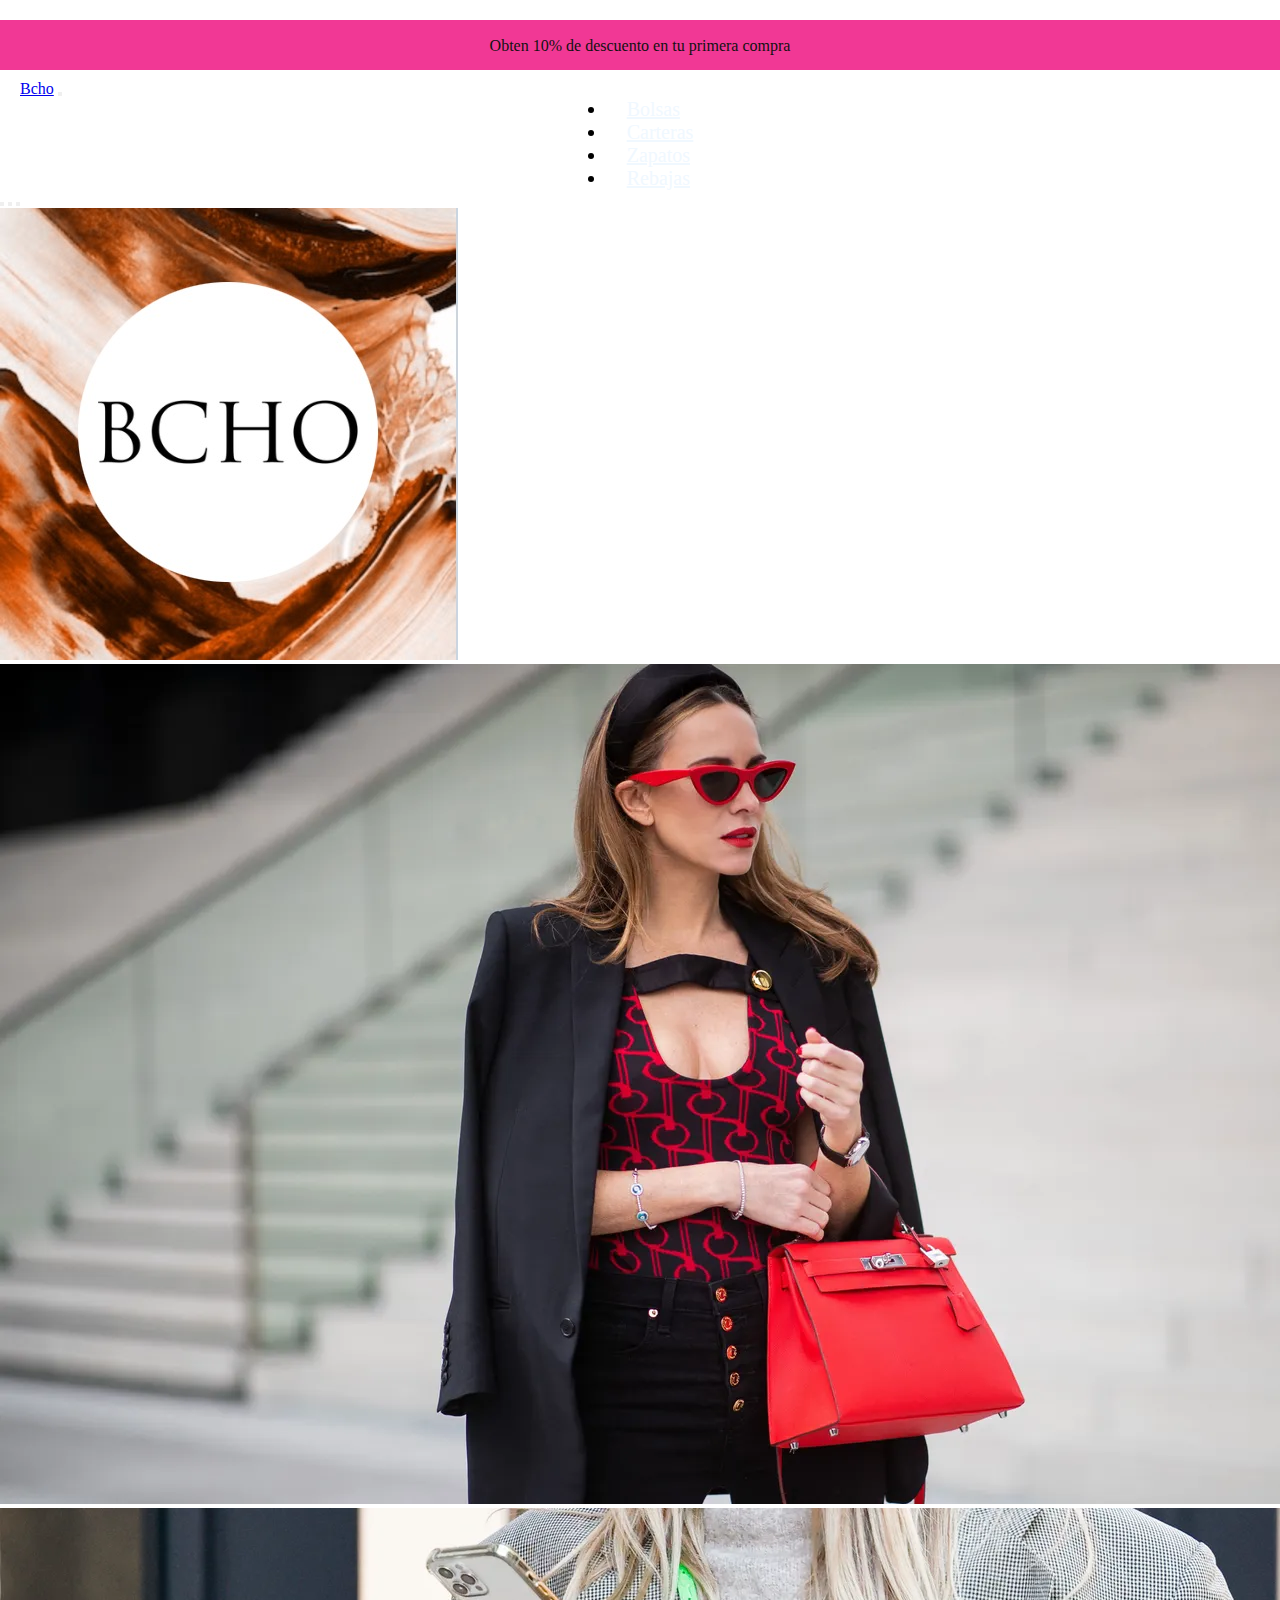
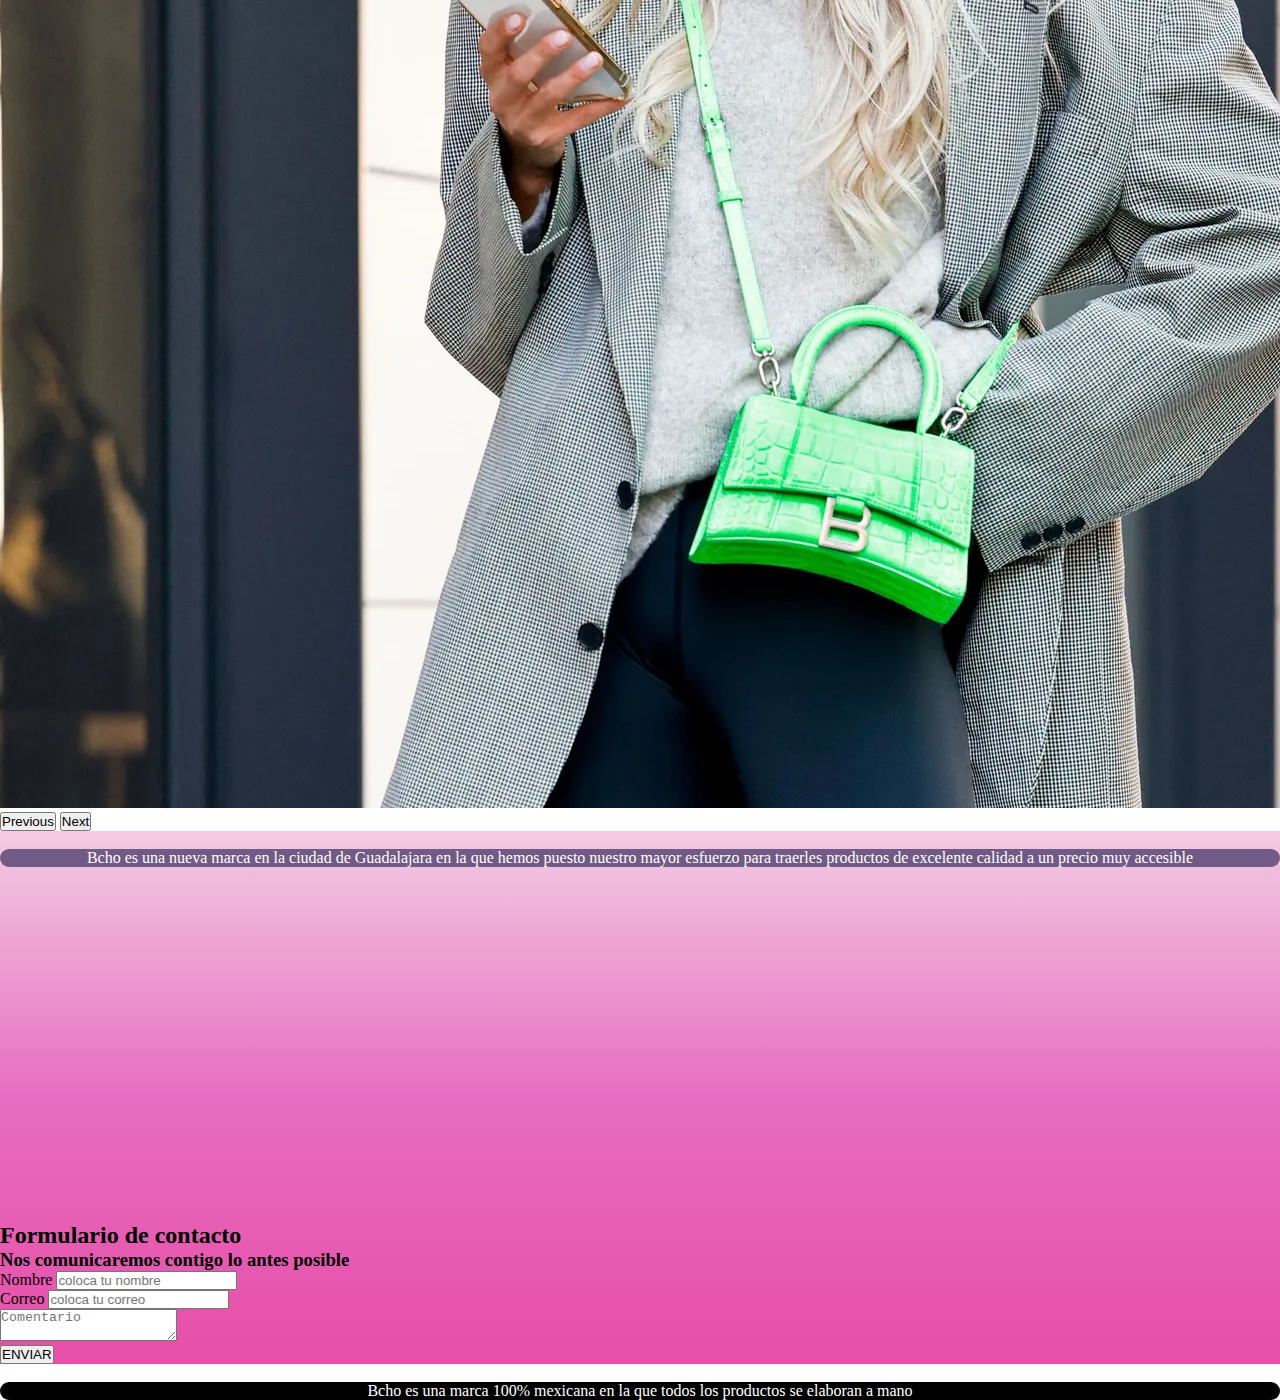
<file: index.html>
<!doctype html>
<html lang="en">

<head>
    <meta charset="utf-8">
    <meta http-equiv="X-UA-Compatible" content="IE=edge">
    <meta name="viewport" content="width=device-width, initial-scale=1">
    <title>Proyecto Final</title>
    <link rel="icon" href="./assets/img/Bcho.jpg">
    <link rel="stylesheet" href="assets/css/main.css" />
    <link href="https://cdn.jsdelivr.net/npm/bootstrap@5.3.0-alpha1/dist/css/bootstrap.min.css" rel="stylesheet"
        integrity="sha384-GLhlTQ8iRABdZLl6O3oVMWSktQOp6b7In1Zl3/Jr59b6EGGoI1aFkw7cmDA6j6gD" crossorigin="anonymous">
</head>


<body>

    <header id="navegador"> 
        
        <div class="promocional">
           <p2>Obten 10% de descuento en tu primera compra</p2>
        </div>
        <nav class="navbar navbar-expand-lg bg-danger-subtle">
            <div class="container-fluid">
                <a class="navbar-brand" href="index.html">Bcho</a>
                <button class="navbar-toggler" type="button" data-bs-toggle="collapse" data-bs-target="#navbarNav"
                    aria-controls="navbarNav" aria-expanded="false" aria-label="Toggle navigation">
                    <span class="navbar-toggler-icon"></span>
                </button>
                <div class="collapse navbar-collapse" id="navbarNav">
                    <ul class="navbar-nav">
                        <li class="nav-item">
                            <a class="nav-link link-primary" aria-current="page" href="bolsas.html">Bolsas</a>
                        </li>
                        <li class="nav-item">
                            <a class="nav-link link-primary" href="carteras.html">Carteras</a>
                        </li>
                        <li class="nav-item">
                            <a class="nav-link link-primary" href="zapatos.html">Zapatos</a>
                        </li>
                        <li class="nav-item">
                            <a class="nav-link link-primary" href="rebajas.html">Rebajas</a>
                        </li>
                    </ul>
                </div>
            </div>
        </nav>
    
    </header>

    <div id="carouselExampleIndicators" class="carousel slide">
        <div class="carousel-indicators">
            <button type="button" data-bs-target="#carouselExampleIndicators" data-bs-slide-to="0" class="active"
                aria-current="true" aria-label="Slide 1"></button>
            <button type="button" data-bs-target="#carouselExampleIndicators" data-bs-slide-to="1"
                aria-label="Slide 2"></button>
            <button type="button" data-bs-target="#carouselExampleIndicators" data-bs-slide-to="2"
                aria-label="Slide 3"></button>
        </div>
        <div class="carousel-inner">
            <div class="carousel-item active">
                <img src="assets/img/Bcho.jpg" class="d-block w-100 img-fluid" alt="...">
            </div>
            <div class="carousel-item">
                <img src="assets/img/imagen 2.webp" class="d-block w-100 img-fluid" alt="...">
            </div>
            <div class="carousel-item">
                <img src="assets/img/imagen 3.webp" class="d-block w-100 img-fluid" alt="...">
            </div>
        </div>
        <button class="carousel-control-prev" type="button" data-bs-target="#carouselExampleIndicators"
            data-bs-slide="prev">
            <span class="carousel-control-prev-icon" aria-hidden="true"></span>
            <span class="visually-hidden">Previous</span>
        </button>
        <button class="carousel-control-next" type="button" data-bs-target="#carouselExampleIndicators"
            data-bs-slide="next">
            <span class="carousel-control-next-icon" aria-hidden="true"></span>
            <span class="visually-hidden">Next</span>
        </button>
    </div>

    <section>

        <br>

        <p> Bcho es una nueva marca en la ciudad de Guadalajara en la que hemos puesto nuestro mayor esfuerzo para
            traerles
            productos de excelente calidad a un precio muy accesible
        </p>

        <br>

        <script src="https://cdn.jsdelivr.net/npm/bootstrap@5.3.0-alpha1/dist/js/bootstrap.bundle.min.js"
            integrity="sha384-w76AqPfDkMBDXo30jS1Sgez6pr3x5MlQ1ZAGC+nuZB+EYdgRZgiwxhTBTkF7CXvN"
            crossorigin="anonymous">
        </script>



        <iframe width="560" height="315" src="https://www.youtube.com/embed/-ULBRzDSrN0" title="YouTube video player"
            frameborder="0"
            allow="accelerometer; autoplay; clipboard-write; encrypted-media; gyroscope; picture-in-picture"
            allowfullscreen>
        </iframe>




        <br>
        <br>

        <h2>Formulario de contacto</h2>
        <h3>Nos comunicaremos contigo lo antes posible</h3>

        <form>
            <label>Nombre</label>
            <input type="text" placeholder="coloca tu nombre">
            <br>
            <label>Correo</label>
            <input type="email" placeholder="coloca tu correo">
            <br>
            <textarea placeholder="Comentario"></textarea>
            <br>
            <input type="submit" value="ENVIAR">

        </form>
    </section>

    <br>

    <footer>
        <p>Bcho es una marca 100% mexicana en la que todos los productos se elaboran a mano</p>
    </footer>
</body>

</html>
</file>
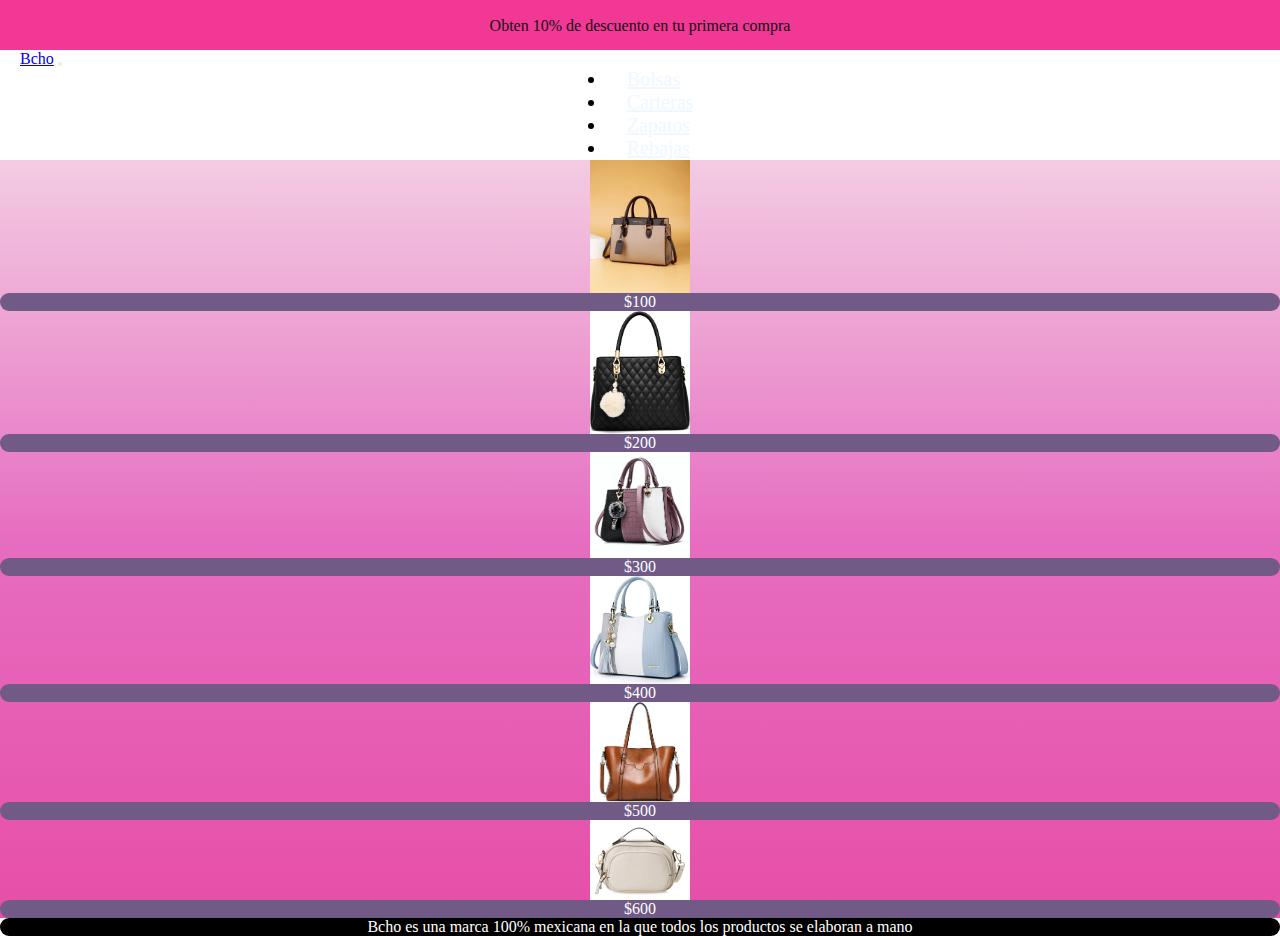
<file: bolsas.html>
<!doctype html>
<html lang="en">

<head>
    <meta charset="utf-8">
    <meta name="viewport" content="width=device-width, initial-scale=1">
    <title>Bolsas</title>
    <link rel="icon" href="./assets/img/Bcho.jpg">
    <link rel="stylesheet" href="assets/css/main.css" />
    <link href="https://cdn.jsdelivr.net/npm/bootstrap@5.3.0-alpha1/dist/css/bootstrap.min.css" rel="stylesheet"
        integrity="sha384-GLhlTQ8iRABdZLl6O3oVMWSktQOp6b7In1Zl3/Jr59b6EGGoI1aFkw7cmDA6j6gD" crossorigin="anonymous">
</head>

<body>

    <header>
        <div class="promocional">
            <p2>Obten 10% de descuento en tu primera compra</p2>
        </div>

        <nav class="navbar navbar-expand-lg bg-danger-subtle">
            <div class="container-fluid">
                <a class="navbar-brand" href="index.html">Bcho</a>
                <button class="navbar-toggler" type="button" data-bs-toggle="collapse" data-bs-target="#navbarNav"
                    aria-controls="navbarNav" aria-expanded="false" aria-label="Toggle navigation">
                    <span class="navbar-toggler-icon"></span>
                </button>
                <div class="collapse navbar-collapse" id="navbarNav">
                    <ul class="navbar-nav">
                        <li class="nav-item">
                            <a class="nav-link link-primary" aria-current="page" href="bolsas.html">Bolsas</a>
                        </li>
                        <li class="nav-item">
                            <a class="nav-link link-primary" href="carteras.html">Carteras</a>
                        </li>
                        <li class="nav-item">
                            <a class="nav-link link-primary" href="zapatos.html">Zapatos</a>
                        </li>
                        <li class="nav-item">
                            <a class="nav-link link-primary" href="rebajas.html">Rebajas</a>
                        </li>
                    </ul>
                </div>
            </div>
        </nav>



    </header>

    <section>
        <div id="bolsas" class="bolsas">
            <img src="assets/img/Bolsa 1.webp" width="100">
        </div>
        <p>$100</p>

        <div class="bolsas">
            <img src="assets/img/Bolsa 2.jpg" width="100">
        </div>
        <p>$200</p>

        <div class="bolsas">
            <img src="assets/img/Bolsa 3.jpg" width="100">
        </div>
        <p>$300</p>

        <div class="bolsas">
            <img src="assets/img/Bolsa 4.jpg" width="100">
        </div>
        <p>$400</p>

        <div class="bolsas">
            <img src="assets/img/Bolsa 5.jpg" width="100">
        </div>
        <p>$500</p>

        <div class="bolsas">
            <img src="assets/img/Bolsa 6.webp" width="100">
        </div>
        <p>$600</p>

        </div>

        </div>

    </section>

    <footer>
        <p>Bcho es una marca 100% mexicana en la que todos los productos se elaboran a mano</p>
    </footer>
</body>

</html>
</file>
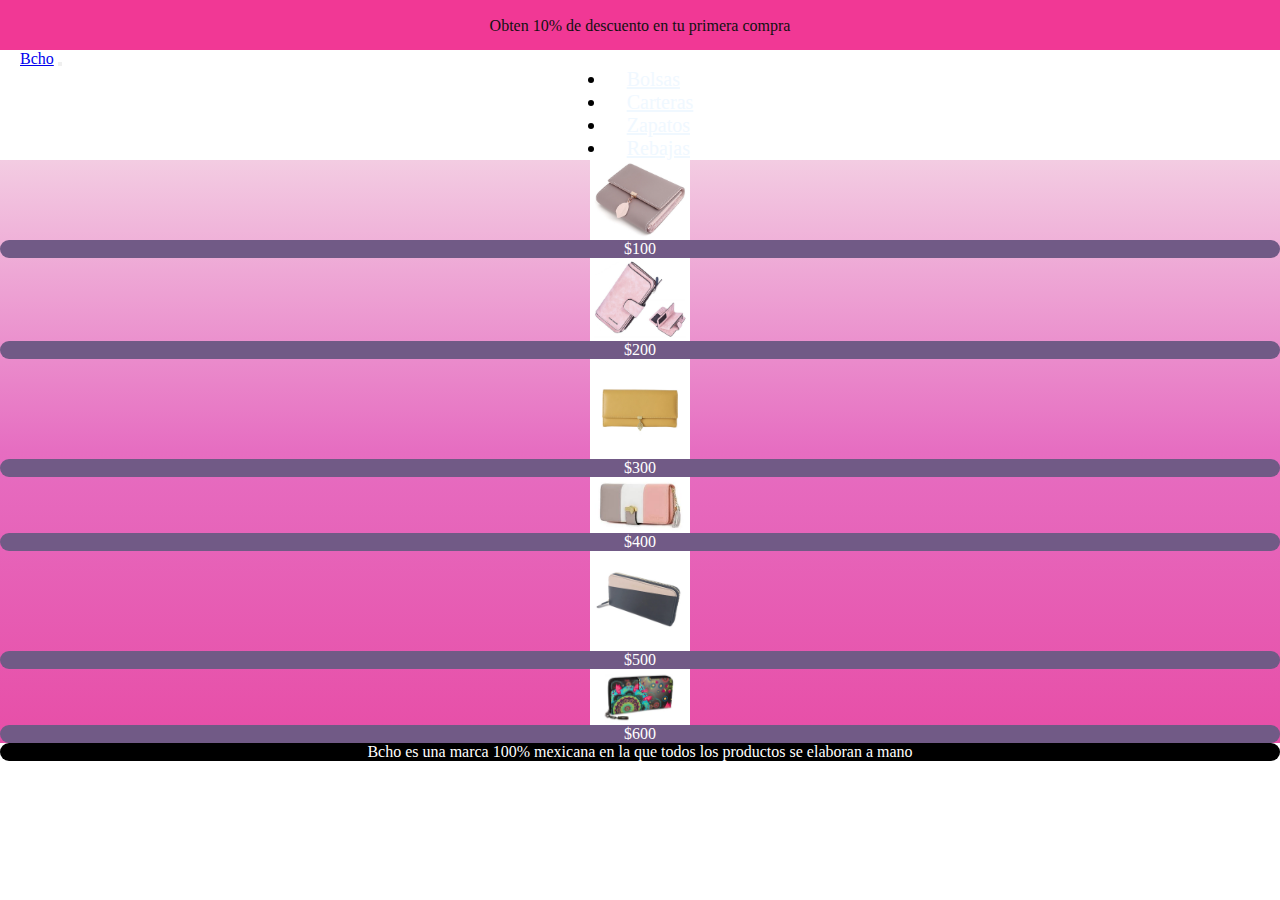
<file: carteras.html>
<!doctype html>
<html lang="en">

<head>
    <meta charset="utf-8">
    <meta name="viewport" content="width=device-width, initial-scale=1">
    <title>Carteras</title>
    <link rel="icon" href="./assets/img/Bcho.jpg">
    <link rel="stylesheet" href="assets/css/main.css" />
    <link href="https://cdn.jsdelivr.net/npm/bootstrap@5.3.0-alpha1/dist/css/bootstrap.min.css" rel="stylesheet"
        integrity="sha384-GLhlTQ8iRABdZLl6O3oVMWSktQOp6b7In1Zl3/Jr59b6EGGoI1aFkw7cmDA6j6gD" crossorigin="anonymous">
</head>

<body>

    <header>
        <div class="promocional">
            <p2>Obten 10% de descuento en tu primera compra</p2>
        </div>

        <nav class="navbar navbar-expand-lg bg-danger-subtle">
            <div class="container-fluid">
                <a class="navbar-brand" href="index.html">Bcho</a>
                <button class="navbar-toggler" type="button" data-bs-toggle="collapse" data-bs-target="#navbarNav"
                    aria-controls="navbarNav" aria-expanded="false" aria-label="Toggle navigation">
                    <span class="navbar-toggler-icon"></span>
                </button>
                <div class="collapse navbar-collapse" id="navbarNav">
                    <ul class="navbar-nav">
                        <li class="nav-item">
                            <a class="nav-link link-primary" aria-current="page" href="bolsas.html">Bolsas</a>
                        </li>
                        <li class="nav-item">
                            <a class="nav-link link-primary" href="carteras.html">Carteras</a>
                        </li>
                        <li class="nav-item">
                            <a class="nav-link link-primary" href="zapatos.html">Zapatos</a>
                        </li>
                        <li class="nav-item">
                            <a class="nav-link link-primary" href="rebajas.html">Rebajas</a>
                        </li>
                    </ul>
                </div>
            </div>
        </nav>
    </header>

    <section>
        <div id="carteras" class="carteras">
            <img src="assets/img/Cartera 1.jpg" width="100">
        </div>
        <p>$100</p>

        <div class="carteras">
            <img src="assets/img/Cartera 2.jpg" width="100">
        </div>
        <p>$200</p>

        <div class="carteras">
            <img src="assets/img/Cartera 3.webp" width="100">
        </div>
        <p>$300</p>

        <div class="carteras">
            <img src="assets/img/Cartera 4.jfif" width="100">
        </div>
        <p>$400</p>

        <div class="carteras">
            <img src="assets/img/Cartera.webp" width="100">
        </div>
        <p>$500</p>

        <div class="carteras">
            <img src="assets/img/Cartera 6.webp" width="100">
        </div>
        <p>$600</p>

        </div>

        </div>

    </section>


    <footer>
        <p>Bcho es una marca 100% mexicana en la que todos los productos se elaboran a mano</p>
    </footer>
</body>

</html>
</file>
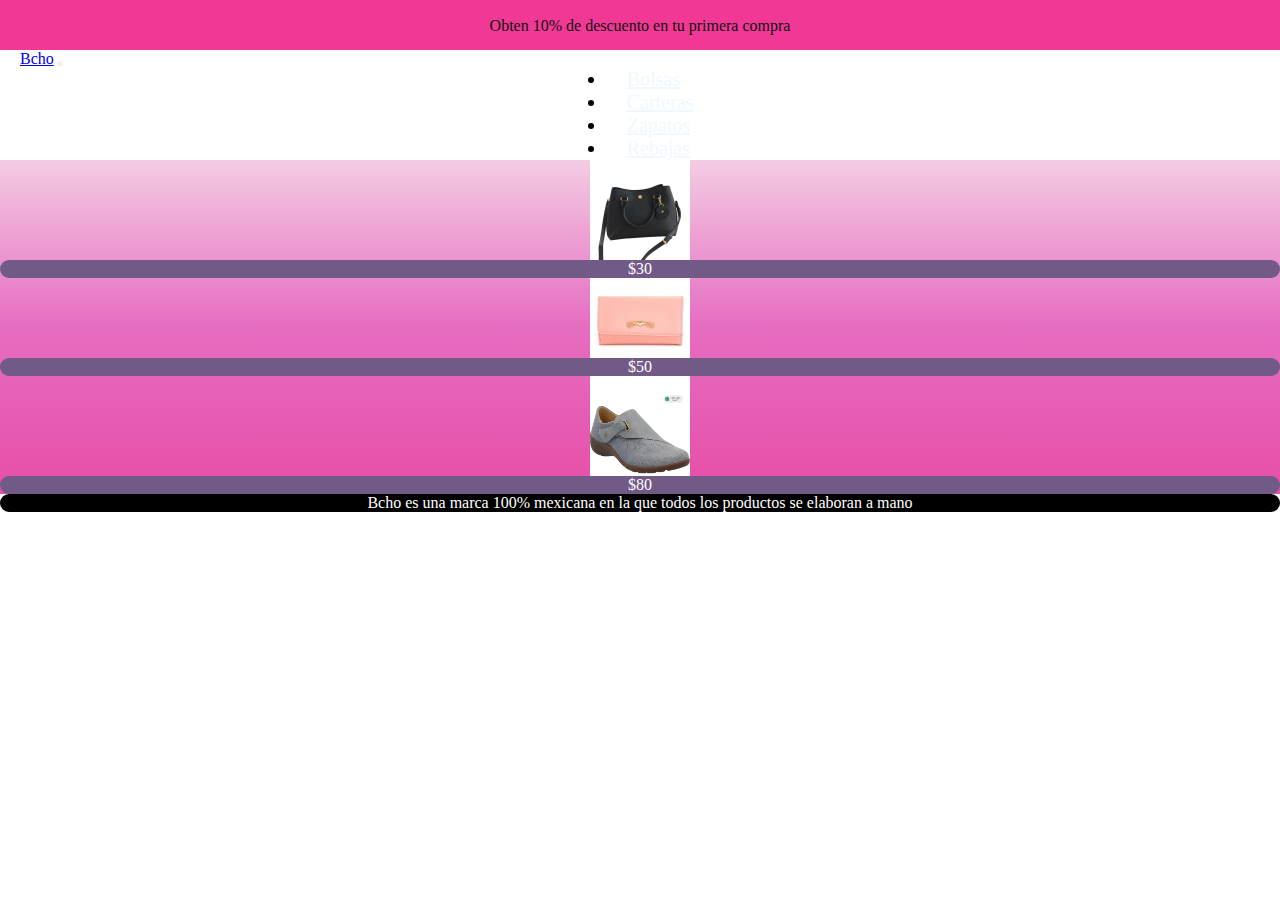
<file: rebajas.html>
<!doctype html>
<html lang="en">

<head>
    <meta charset="utf-8">
    <meta name="viewport" content="width=device-width, initial-scale=1">
    <title>Rebajas</title>
    <link rel="icon" href="./assets/img/Bcho.jpg">
    <link rel="stylesheet" href="assets/css/main.css" />
    <link href="https://cdn.jsdelivr.net/npm/bootstrap@5.3.0-alpha1/dist/css/bootstrap.min.css" rel="stylesheet"
        integrity="sha384-GLhlTQ8iRABdZLl6O3oVMWSktQOp6b7In1Zl3/Jr59b6EGGoI1aFkw7cmDA6j6gD" crossorigin="anonymous">
</head>

<body>

    <header>
        <div class="promocional">
            <p2>Obten 10% de descuento en tu primera compra</p2>
        </div>

        <nav class="navbar navbar-expand-lg bg-danger-subtle">
            <div class="container-fluid">
                <a class="navbar-brand" href="index.html">Bcho</a>
                <button class="navbar-toggler" type="button" data-bs-toggle="collapse" data-bs-target="#navbarNav"
                    aria-controls="navbarNav" aria-expanded="false" aria-label="Toggle navigation">
                    <span class="navbar-toggler-icon"></span>
                </button>
                <div class="collapse navbar-collapse" id="navbarNav">
                    <ul class="navbar-nav">
                        <li class="nav-item">
                            <a class="nav-link link-primary" aria-current="page" href="bolsas.html">Bolsas</a>
                        </li>
                        <li class="nav-item">
                            <a class="nav-link link-primary" href="carteras.html">Carteras</a>
                        </li>
                        <li class="nav-item">
                            <a class="nav-link link-primary" href="zapatos.html">Zapatos</a>
                        </li>
                        <li class="nav-item">
                            <a class="nav-link link-primary" href="rebajas.html">Rebajas</a>
                        </li>
                    </ul>
                </div>
            </div>
        </nav>
    </header>


    <section>
        <div id="rebajas" class="rebajas">
            <img src="assets/img/bolsa rebaja.webp" width="100">
        </div>
        <p>$30</p>

        <div class="carteras">
            <img src="assets/img/Cartera rebaja.webp" width="100">
        </div>
        <p>$50</p>

        <div class="carteras">
            <img src="assets/img/Zapato rebaja.webp" width="100">
        </div>
        <p>$80</p>

    </section>


    <footer>
        <p>Bcho es una marca 100% mexicana en la que todos los productos se elaboran a mano</p>
    </footer>
</body>

</html>
</file>
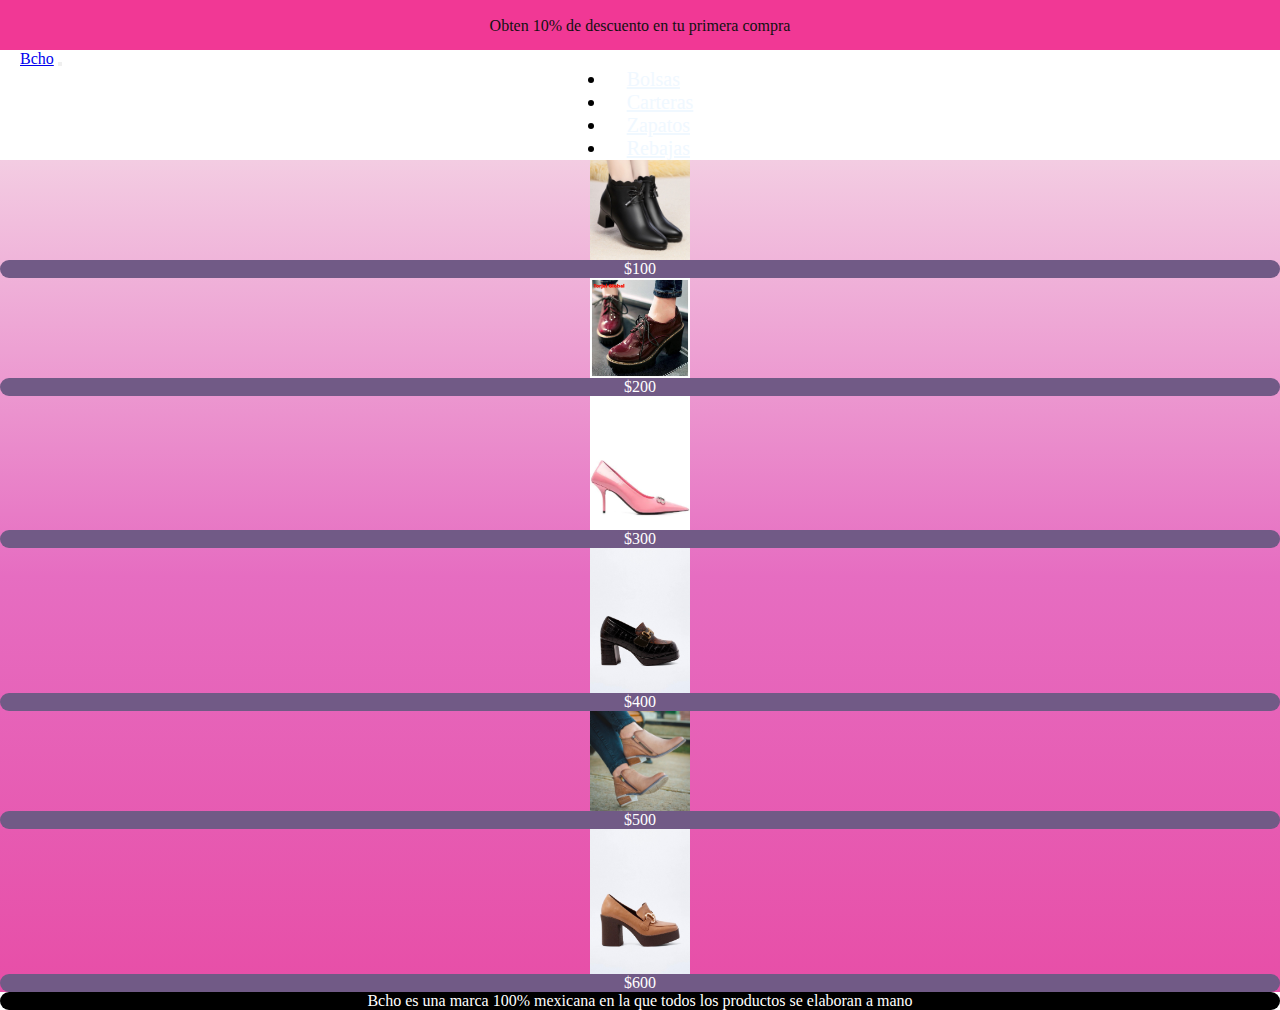
<file: zapatos.html>
<!doctype html>
<html lang="en">

<head>
    <meta charset="utf-8">
    <meta name="viewport" content="width=device-width, initial-scale=1">
    <title>Zapatos</title>
    <link rel="icon" href="./assets/img/Bcho.jpg">
    <link rel="stylesheet" href="assets/css/main.css" />
    <link href="https://cdn.jsdelivr.net/npm/bootstrap@5.3.0-alpha1/dist/css/bootstrap.min.css" rel="stylesheet"
        integrity="sha384-GLhlTQ8iRABdZLl6O3oVMWSktQOp6b7In1Zl3/Jr59b6EGGoI1aFkw7cmDA6j6gD" crossorigin="anonymous">
</head>

<body>

    <header>
        <div class="promocional">
            <p2>Obten 10% de descuento en tu primera compra</p2>
        </div>

        <nav class="navbar navbar-expand-lg bg-danger-subtle">
            <div class="container-fluid">
                <a class="navbar-brand" href="index.html">Bcho</a>
                <button class="navbar-toggler" type="button" data-bs-toggle="collapse" data-bs-target="#navbarNav"
                    aria-controls="navbarNav" aria-expanded="false" aria-label="Toggle navigation">
                    <span class="navbar-toggler-icon"></span>
                </button>
                <div class="collapse navbar-collapse" id="navbarNav">
                    <ul class="navbar-nav">
                        <li class="nav-item">
                            <a class="nav-link link-primary" aria-current="page" href="bolsas.html">Bolsas</a>
                        </li>
                        <li class="nav-item">
                            <a class="nav-link link-primary" href="carteras.html">Carteras</a>
                        </li>
                        <li class="nav-item">
                            <a class="nav-link link-primary" href="zapatos.html">Zapatos</a>
                        </li>
                        <li class="nav-item">
                            <a class="nav-link link-primary" href="rebajas.html">Rebajas</a>
                        </li>
                    </ul>
                </div>
            </div>
        </nav>

    </header>

    <section>

        <div id="zapatos" class="zapatos">
            <img src="assets/img/Zapatos 1.jfif" width="100">
        </div>
        <p>$100</p>

        <div class="carteras">
            <img src="assets/img/Zapatos 2.jpg" width="100">
        </div>
        <p>$200</p>

        <div class="carteras">
            <img src="assets/img/Zapatos 3.webp" width="100">
        </div>
        <p>$300</p>

        <div class="carteras">
            <img src="assets/img/Zapatos 4.jpg" width="100">
        </div>
        <p>$400</p>

        <div class="carteras">
            <img src="assets/img/Zapatos 5.jpg" width="100">
        </div>
        <p>$500</p>

        <div class="carteras">
            <img src="assets/img/Zapatos 6.jpg" width="100">
        </div>
        <p>$600</p>

        </div>

        </div>

    </section>


    <footer>
        <p>Bcho es una marca 100% mexicana en la que todos los productos se elaboran a mano</p>
    </footer>
</body>

</html>
</file>
<file: assets/css/main.css>
* {
  padding: 0;
  margin: 0;
}

#navegador {
  margin-top: 20px;
}

.promocional {
  grid-area: prom;
}

.navbar {
  grid-area: naveg;
}
.navbar .nav-item:hover {
  gap: 50px;
  background-color: rgba(219, 206, 17, 0.2588235294);
  border-radius: 10px;
}

.promocional {
  width: 100%;
  height: 50px;
  color: rgb(16, 17, 17);
  background-color: #f13895;
  display: flex;
  text-align: center;
  justify-content: center;
  align-items: center;
}
.promocional p {
  margin-top: 20px;
}

.navbar {
  width: 100%;
}
.navbar .nav-link {
  color: aliceblue;
}

p {
  display: flex;
  background-color: rgb(113, 90, 134);
  text-align: center;
  color: white;
  justify-content: space-around;
  border-radius: 20px;
}

.bolsas {
  display: flex;
  justify-content: space-around;
}

.carteras {
  display: flex;
  justify-content: space-around;
}

.zapatos {
  display: flex;
  justify-content: space-around;
}

.rebajas {
  display: flex;
  justify-content: space-around;
}

section {
  background: linear-gradient(rgb(243, 204, 226) 0%, rgb(230, 109, 193) 50%, rgb(231, 78, 167) 100%);
}

footer p {
  display: flex;
  text-align: center;
  background-color: black;
  color: white;
  justify-content: space-around;
}

@media only screen and (min-width: 1280px) {
  #navegador {
    width: 100%;
    display: grid;
    grid-template-columns: 0.5fr 2fr 0.5fr;
    grid-template-rows: 40px 2fr;
    row-gap: 25px;
    grid-template-areas: "prom prom prom" "naveg naveg naveg";
  }
}
.promocional p2 {
  width: 650px;
  line-height: 13px;
}

.navbar {
  width: 100%;
}
.navbar .collapse {
  display: flex;
  justify-content: center;
  font-size: 20px;
}
.navbar .nav-item {
  padding: 0 20px 0 20px;
}

@media only screen and (min-width: 375px) {
  #navegador {
    width: 100%;
    display: grid;
    grid-template-columns: 1fr 0.5fr 0.3fr;
    grid-template-rows: 40px 2fr;
    row-gap: 20px;
    grid-template-areas: "prom prom prom" "naveg naveg naveg";
  }
}
.promocional p {
  font-size: 14px;
  line-height: 13px;
}

.navbar {
  width: 100%;
  padding-left: 20px;
}/*# sourceMappingURL=main.css.map */
</file>
